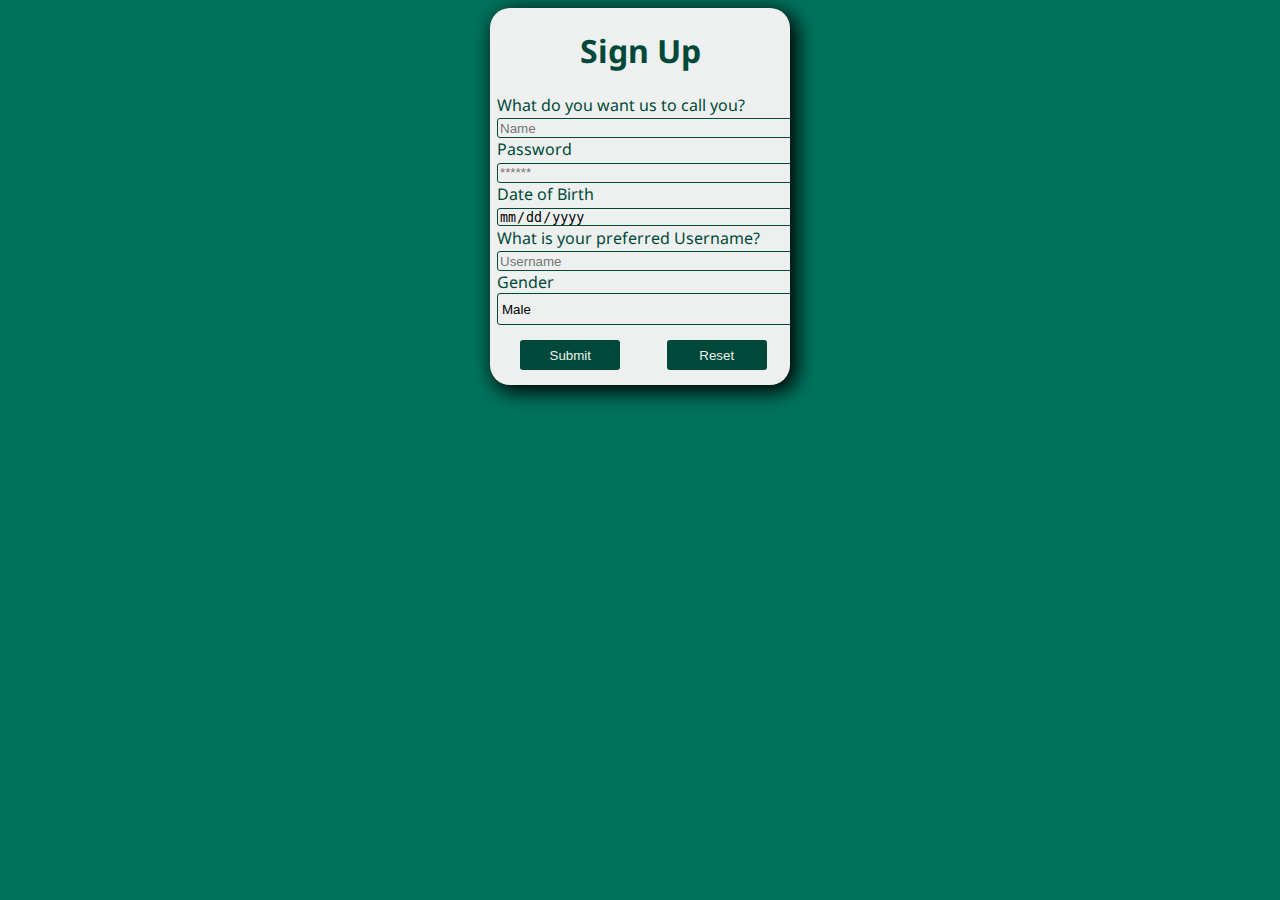
<file: index2.html>
<!DOCTYPE html>
<html lang="en">
<meta charset="utf-8">
	<meta http-equiv="X-UA-Compatible" content="IE=edge">
	<meta name="viewport" content="width=device-width, initial-scale=1">				
	<link rel="stylesheet" href="style.css">
					<link rel="preconnect" href="https://fonts.googleapis.com">
<link rel="preconnect" href="https://fonts.gstatic.com" crossorigin>
<link href="https://fonts.googleapis.com/css2?family=Noto+Sans&display=swap" rel="stylesheet">
<head>
				<title>sign in</title>
</head>
<body>
				<main class="main">
				<div class="container">
								<h1>Sign Up</h1>
		<form>
					<label>
									<p>What do you want us to call you?</p>
									
									
									
		
				<input placeholder="Name" type="text"required>
					</label>
						
					<label>
									<p>Password</p>	<input id="password"type="password" placeholder="******"required></label>
						<label> <p>Date of Birth</p><input type="date" class="date" placeholder="Date of Birth"></label>
						<label>
						<p>What is your preferred Username?</p>
										<input placeholder="Username" type="text"required>
						</label>
						
						<!---dropdown-->
						
						
					<div dropdown><label>
									<p>Gender</p>
									<select required>
													
													<option>Male</option>
													<option>Female</option>
													<option>I prefer not to state</option>
									</select>
					</label></div>
					
					<div class="buttons">
					<a href="style.css">
						<button type="submit">Submit</button></a>
					<button type="reset">Reset</button>
					</div>
		</form>		
		</div>
		</main>
</body>
</html>
</file>
<file: style.css>
*{}
body {font-family:'noto sans', helvetica;
		background: #00735c;		
}
.container{width:300px;min-height: 250px;display:flex;
align-self:center;background-color:#edf0ee;border-radius:20px;margin:auto;color:#00493a;
flex-direction:column;justify-content:center;overflow:hidden;
box-shadow:5px 5px 20px 2px black;}


.container button{border-radius:3px;background: #00493a;color: #edf0ee;width:100px;height: 30px;border: solid #00493a 5px;display:flex;align-items:center;flex-direction:row;margin:15px;justify-content:center;}
.container p{font-size: 1rem;margin:0.1rem;margin: auto;}
.container input{height: 1rem;border-radius: 3px;border: solid #00493a 1px;width: 50vw;margin: auto;background: transparent;}
.container h1, .signin h1{text-align:center;color: #00493a;}
.buttons{display:flex;flex-direction:row;justify-content:space-around;font-size:1rem}
.main{display:flex;align-items:center;width:100%;max-height:100vh}
.container select{height: 2rem;border-radius: 3px;border: solid #00493a 1px;width: 50vw;margin:auto;background: transparent;}
.container form{padding-left:7px}
.container label{padding:7px 0px 7px 0px;}
.container a{text-decoration:none;}
.date{background: transparent;}
.signin a{color:#00735c;}





.main2{display:flex;align-items:center;max-height:100vh;width:100vw;font-family:helvetica;}
.signin{background: #edf0ee;min-height: 250px;width:300px;margin:auto;display:flex;flex-direction:column;justify-content:center;box-shadow:0 0 20px 5px black;flex-wrap:wrap;border-radius: 20px;position:relative;}
.signin input{background: transparent;border:solid 2px #00493a;height: 2rem;border-radius: 3px;min-width: 75%;margin-left:0.7rem;position:relative;}
.signin input:hover{box-shadow:0 0 20px 5px #606462;border:none;}

.signin p{color: #00493a;margin-left:0.7rem;font-size:1rem;}
.signin button{width: 75%;height: 2rem;margin-left:10px;margin-top:1rem;font-size:1rem;border-radius: 3px;border:none;background: #00493a;display:block;}
.pass{}

.fa-eye, .fa-eye-slash{color:grey;z-index:2;margin-left:200px;position:absolute;}

.fa-eye-slash{display:none;}
.j{display:flex;flex-direction:row;align-items:center;}

@media(min-width:700px) and (max-width:1024px){
.container,.signin{width: 609px;max-height: 487px;font-size:1.5rem;}
.fa-eye, .fa-eye-slash{margin-left:50vw;}
				
}
@media(min-width:1680px){:root{font-size:2.5rem;height: 3rem;}
			input::placeholder{font-size:1.5rem;}.container, .signin{width:70vw;max-height:85vh;}	
.fa-eye, .fa-eye-slash{margin-left:50vw;}

}

@media(min-width:1024px)and(max-width:1670px){
:root{font-size:2.5rem;height: 2rem;}
			input::placeholder{font-size:1.5rem;}.container, .signin{width:80vw;max-height:98vh;}	
.fa-eye, .fa-eye-slash{margin-left:50vw;}

}
</file>
